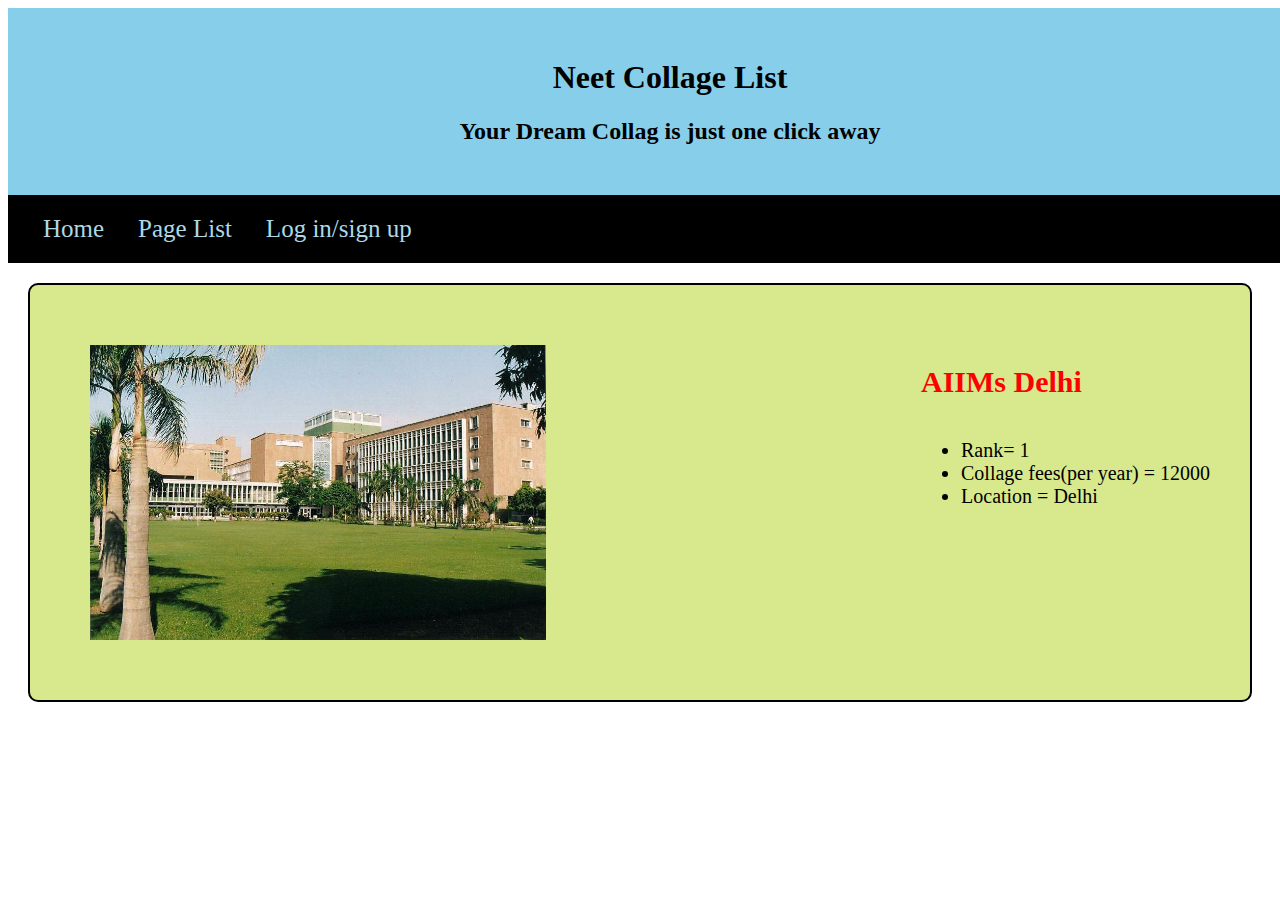
<file: index.html>
<!DOCTYPE html>
<html lang="en">
<head>
    <meta charset="UTF-8">
    <meta http-equiv="X-UA-Compatible" content="IE=edge">
    <meta name="viewport" content="width=device-width, initial-scale=1.0">
    <title>Neet Collage List</title>
    <link rel="stylesheet" href="website.css">
</head>
<body>
    <div><div class="head">
        <h1>Neet Collage List</h1>
        <h2>Your Dream Collag is just one click away</h2>
        </div>
        <div>
            <nav>
                <a class="nav" href="">Home</a>
                <a class="nav" href="">Page List</a>
                <a class="nav" href="">Log in/sign up</a>
            </nav>
        </div>
        <div>
            <section class="section1">
                <img class="img" src="a-i-i-m-s.jpg" alt="aiims delhi">
                <div class="detail">
                <h4 class="aiims">AIIMs Delhi</h4>
                <ul class="list1">
                    <li>Rank= 1</li>
                    <li>Collage fees(per year) = 12000</li>
                    <li>Location = Delhi</li>
                </ul>
                </div>
            </section>
        </div>
    </div>
</body>
</html>
</file>
<file: website.css>
.head{
    background-color:skyblue;
    width: 100%;
    padding: 30px;
    text-align: center;
}
h1,h2{
    color: black;
    text-shadow: black;
}
nav{
    background-color: black;
    width: 100%;
    padding: 20px;
}
.nav{
    text-align: center ;
    color: white;
    font-size: 25px;
    padding: 15px;
    text-decoration: none;
}
.nav:hover{
    color: red;
}
.nav:visited{
    color:lightblue
}
.img{
    float: left;
    width: 40%;
    padding: 20px;
}
.detail{
    float: right;
}
.aiims{
    color: red;
    font-size: 30px;
}
.section1{
    background-color: rgb(216, 233, 141);
    padding: 40px;
    border: 2px solid black;
    margin: 20px;
    border-radius: 10px;
    overflow: hidden;
}
.list1{
    font-size: 20px;
}

@media all and (max-width:600px){
    .img{
        float: none;
        clip-path: circle(50% at 50% 50%);
        width: 80%;
    }
    .head{
        padding: 17px;
    }
    nav{
        padding: 12px;
    }
    .nav{
        padding: 9px;
    }
}
</file>
